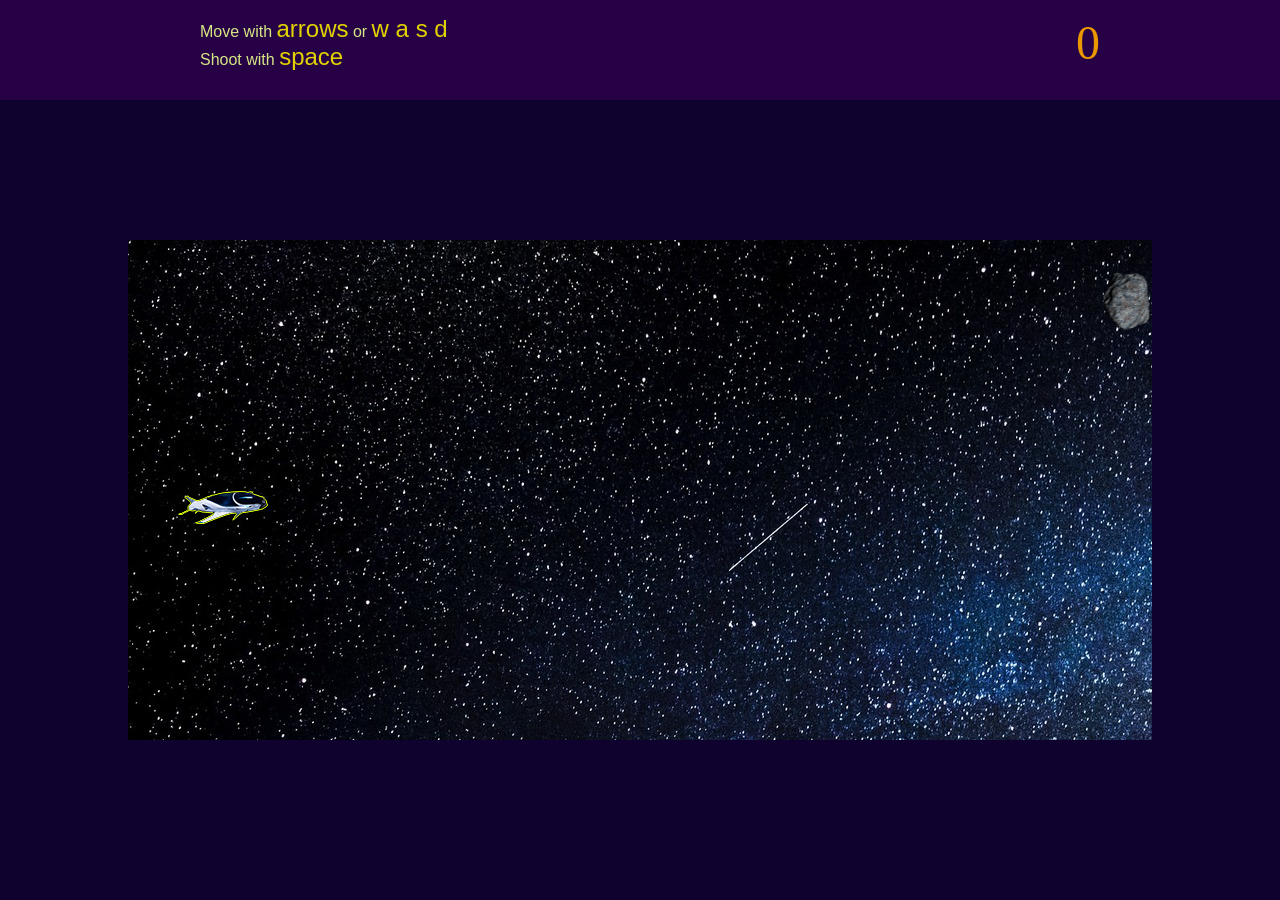
<file: index.html>
<!DOCTYPE html>
<html>

<head>
    <meta charset="utf-8">

    <title>Save rocketship</title>
    <link rel="stylesheet" href="css/app.css">
</head>

<body>
    <div id="game-over-overlay" class="game-over-window">
    </div>

    <div id="game-over" class="game-over">
        <h1>GAME OVER</h1>
        <button id="play-again" class="new-game">Play Again</button>
    </div>

    <div class="wrapper">
        <div class="instructions">
            <div>
                Move with <span>arrows</span> or <span>w a s d</span>
            </div>
            <div>
                Shoot with <span>space</span>
            </div>
        </div>

        <div id="score" class="points"></div>
    </div>

    <script type="text/javascript" src="js/resources.js"></script>
    <script type="text/javascript" src="js/input.js"></script>
    <script type="text/javascript" src="js/sprite.js"></script>
    <script type="text/javascript" src="js/app.js"></script>
</body>

</html>
</file>
<file: css/app.css>
body {
    margin: 0;
    padding: 0;
    background: #10022e;
}

canvas {
    display: block;
    margin: auto;
    position: absolute;
    top: 80px;
    bottom: 0;
    left: 0;
    right: 0;
}

.wrapper {
    width: 900px;
    height: 80px;
    margin: 0 auto;
    padding: 15px 200px 5px 200px;
    background-color: #270146;
}

.instructions {
    float: left;
    font-family: sans-serif;
    color: #d5e785;
}

.points {
    float: right;
    color: rgb(235, 152, 0);
    font-size: 3em;
}

span {
    color: #e2d300;
    font-size: 1.5em;
}

.game-over,
.game-over-window {
    margin: auto;
    width: 512px;
    height: 240px;
    position: absolute;
    top: 0;
    left: 0;
    right: 0;
    bottom: 0;
    display: none;
}

.game-over-window {
    background-color: rgb(0, 184, 76);
    opacity: .6;
}

.game-over {
    height: 200px;
    text-align: center;
    color: rgb(173, 3, 3);
    text-shadow: 3px 5px 1px #000;
}

.game-over h1 {
    font-size: 3em;
    font-family: sans-serif;
}

.new-game {
    font-size: 1.5em;
    background: #5bff31;
    color: #000;
    border: 2px solid #155302;
    border-radius: 10px;
    width: 150px;
    height: 50px;
    font-weight: bold;
}

.new-game:hover {
    border: 3px solid #270146;
}
</file>
